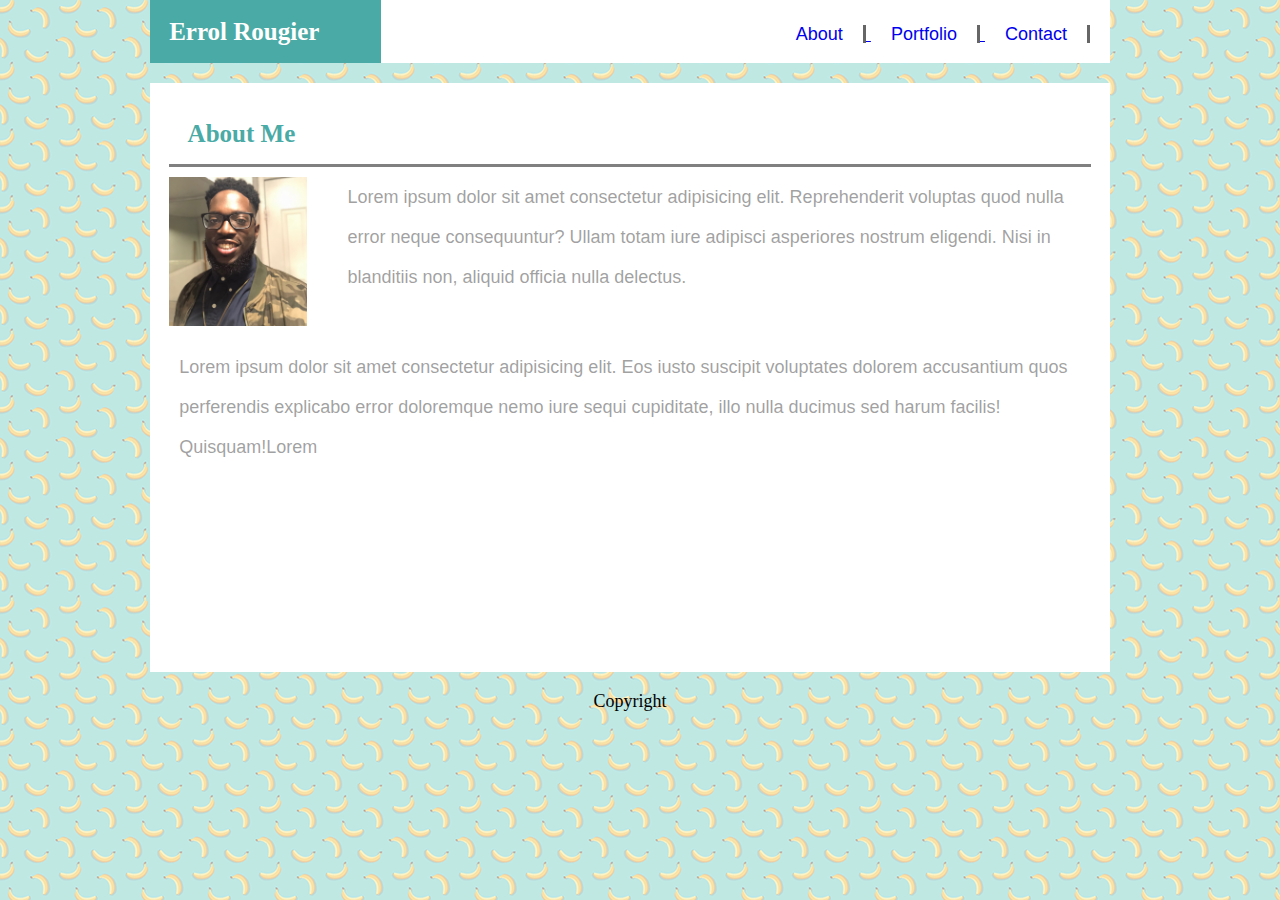
<file: index.html>
<!DOCTYPE HTML>
    <head>
        <link rel="stylesheet" type="text/css" href="assets/css/reset.css">

        <link rel="stylesheet" type="text/css" href="assets/css/style.css">

        <title>Errol's Portfolio</title>
        
        

    </head>

    <body>
        
        <header>
             <h1 class="name">Errol Rougier</h1>
             
                <h2>
                    <a href="index.html"> <ul>About</ul> </a>  
                    <a href="portfolio.html"> <ul >Portfolio</ul> </a>
                    <a href="contact.html">     <ul> Contact</ul> </a>
                </h2>   

        </header>
       
    

        <div class ="original largeContainer">

             <h1 class="about">About Me</h1>

            <img src="assets/images/IMG_0142.jpg" alt="profile photo" id= "profileImg" > 

            <p> Lorem ipsum dolor sit amet consectetur adipisicing elit. Reprehenderit voluptas quod nulla error neque consequuntur? Ullam totam iure adipisci asperiores nostrum eligendi. Nisi in blanditiis non, aliquid officia nulla delectus.</p>
            <p> Lorem ipsum dolor sit amet consectetur adipisicing elit. Eos iusto suscipit voluptates dolorem accusantium quos perferendis explicabo error doloremque nemo iure sequi cupiditate, illo nulla ducimus sed harum facilis! Quisquam!Lorem </p>
        </div>

        <footer>Copyright</footer>


    </body>

</HTML>
</file>
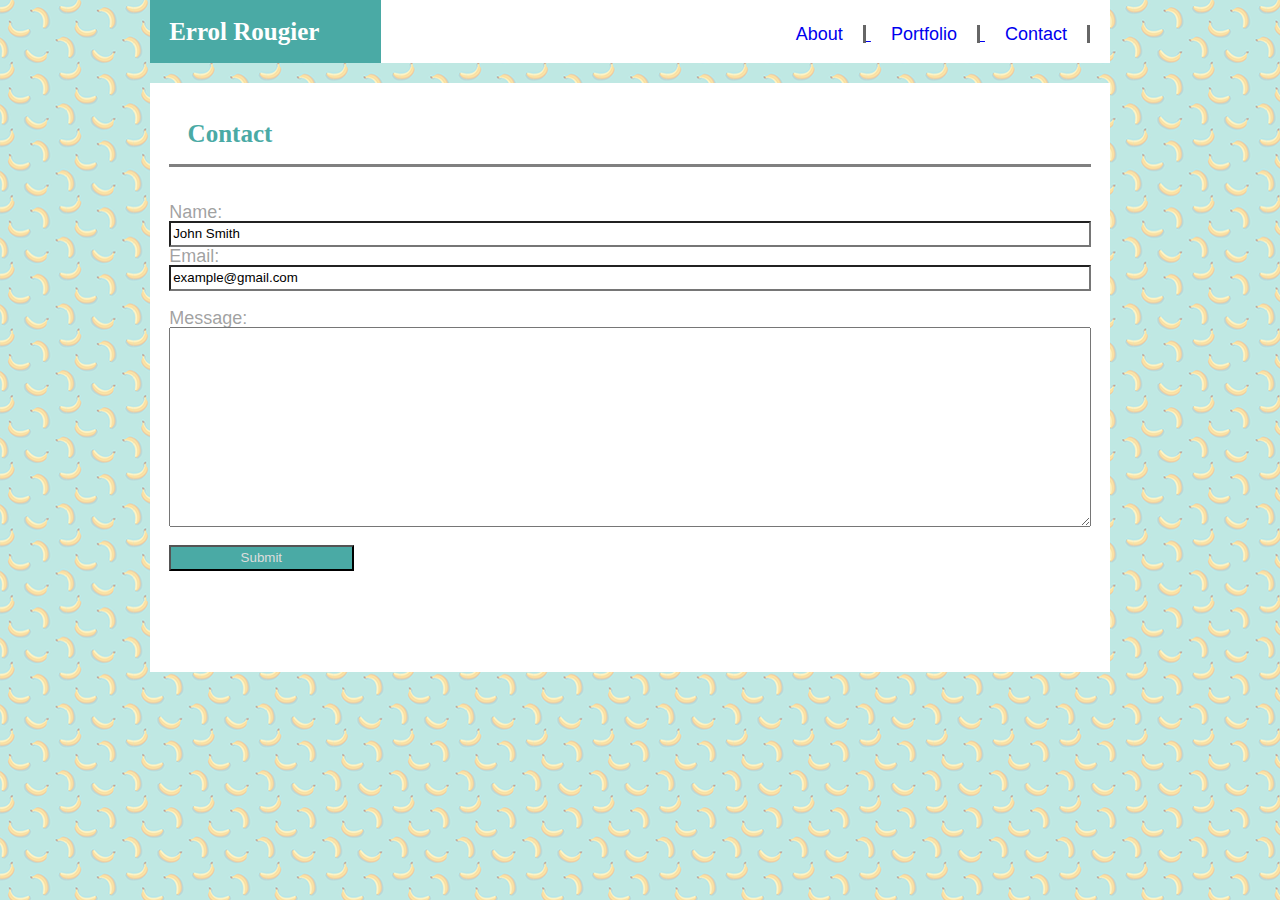
<file: contact.html>
<HTML>
     
    <head>
                    <link rel="stylesheet" type="text/css" href="assets/css/reset.css">
            
                    <link rel="stylesheet" type="text/css" href="assets/css/style.css">
            
                    <title> Contact Me</title>
                    
                    
            
    </head>

    <body>

            <header>
                <h1 class="name">Errol Rougier</h1>
                
                   <h2>
                       <a href="index.html"> <ul>About</ul> </a>  
                       <a href="portfolio.html"> <ul >Portfolio</ul> </a>
                       <a href="contact.html">     <ul> Contact</ul> </a>
                   </h2>   
   
           </header>


            <div class="contact largeContainer">
                   
                       <h1 class="about">Contact</h1>

                       <br><br>
              

                <form class="form" action="/action_page.php">

                 

                      Name:  <br>
                             <input type="text" name="Name" value="John Smith">
                             <br>


                      Email: <br>
                             <input type="text" name="Email" value="example@gmail.com">
                             <br><br>

                      Message:<br>
                              <textarea id="message" type="textarea" name="Message" value="" > </textarea>
                              <br><br>

                              <input class="submitb" type="submit" value="Submit">
                 </form> 
                 
            </div>


    </body>

    



    
</HTML>
</file>
<file: assets/css/style.css>
/*body styling for all pages*/
body { 
    margin-left: 150px;
    margin-right:150px;
    max-width: 960px;
    font-size: 18px;
    background-image: url("../images/bananas/bananas.png") 
}

header {
    background-color: #ffffff;
}



/*--------------------- Header amongst the pages, and lists----------------------------------- */

h1 {
    display:inline-block;
    border-width:1px;
    padding:2%;
    font-weight: bold;
}

h2 {
    font-family: 'Arial', 'Helvetica Neue', Helvetica, sans-serif;
    border-width: 1px;
    padding-right: 20px;
    float:right;
    color: #44444483;
}


ul {
    display: inline-block;
    border-right: rgb(102, 102, 102) inset;
    padding-right: 20px;
    padding-left: 20px;
    margin-top: 25px;
}


.name { 
        width: 20%;
        background-color: #4aaaa5;
        color:#ffffff;
        font-family: "Georgia", Times, 'Times New Roman', serif;       
        border-color: #ffffff;
        font-size: 25px;
        size: 50px;
        padding-right: 20px
}
/*------------------------------------------page 2 styling----------------------------------------------------*/



.contact{
    height: 500px;
}

.form {
    color: #44444483;
    display: block;
    height: 200px;
    text-align: inherit
}

input {
    width: 100%;
    line-height: 20px;
    color:black;
    background-color: #ffffff;
}

#message {
    height:200px;
    text-align: inherit;
    width: 100%;   
}

.submitb {
    width:20%;
    color:#dddddd;
    background-color: #4aaaa5;
}

.largeContainer {
    padding: 2%;
    font-family: 'Arial', 'Helvetica Neue', Helvetica, sans-serif;
    background-color: #ffffff;
    margin-top: 20px;
    height: 550px;      
}

.about {
    border-bottom:solid grey;
    font-family: 'Georgia', Times, 'Times New Roman', serif;
    color: #4aaaa5;
    font-size: 25px;
    display: block;
}


#profileImg {
    float:left;
    padding-right: 10px;
    padding-top: 10px;
    width: 15%;
    margin-right:30px;
    margin-left: 0px;   
}


p {
    text-align: inherit;
    padding-left: 10px;
    padding-top:10px;
    margin-bottom: 40px;
    color:#44444483;
    line-height: 40px;
}


/*foooter styling*/
footer{
    text-align: center;
    size: 15px;
    margin-top: 20px
}

/* Photo stylinh*/

/* .photos{
    background-color: #ffffff;
    height:500px;
    padding:0;
    font-family: 'Arial', 'Helvetica Neue', Helvetica, sans-serif;
    
    
    

} */
    

/* .container {
    position:relative;
    padding: 0%;
    font-family: 'Arial', 'Helvetica Neue', Helvetica, sans-serif;
    height:2%;

    
    

} */

/*------------------------Images on Portfolio Page---------------------------------------*/

#firstImg{
        position:relative;
        width: 130px;
        height:120px;
        clear:both;
        
    
    } 

#secondImg{
    position:relative;
        width: 130px;
        height:120px;
        clear:both;

}

#checkmateImg{

}

#fourthImg{

}

#fifthImg{

}


/* ---------------------------------------------- */

#firstImgText{
        position: absolute; 
        top: 250px; 
        color: white;
        width: 80px;
        background-color: #4aaaa5;
        padding: 5px;
              
             
              
               
}

#secondImgText{
      position: absolute; 
      top: 375px; 
      color: white;
      width:80px;
      background-color: #4aaaa5;
      padding: 5px;
      clear:both;
}
                          

                

#checkmateText{
       position: absolute; 
       top: 500px; 
       color: white;
       background-color: #4aaaa5;
       padding: 5px;
       clear:both;
     }

                

#fourthImgText{
        position: absolute; 
        top: 650px; 
        color: white;
        background-color: #4aaaa5;
        padding: 5px;
        clear:both;
      
     }

                

#fifthImgText{
        position: absolute; 
        top: 800px; 
        color: white;
        background-color: #4aaaa5;
        padding: 5px;
        clear: both;
     }

            
    
.last{
    
    width: 115px;
    height:105px;
  
    

}
</file>
